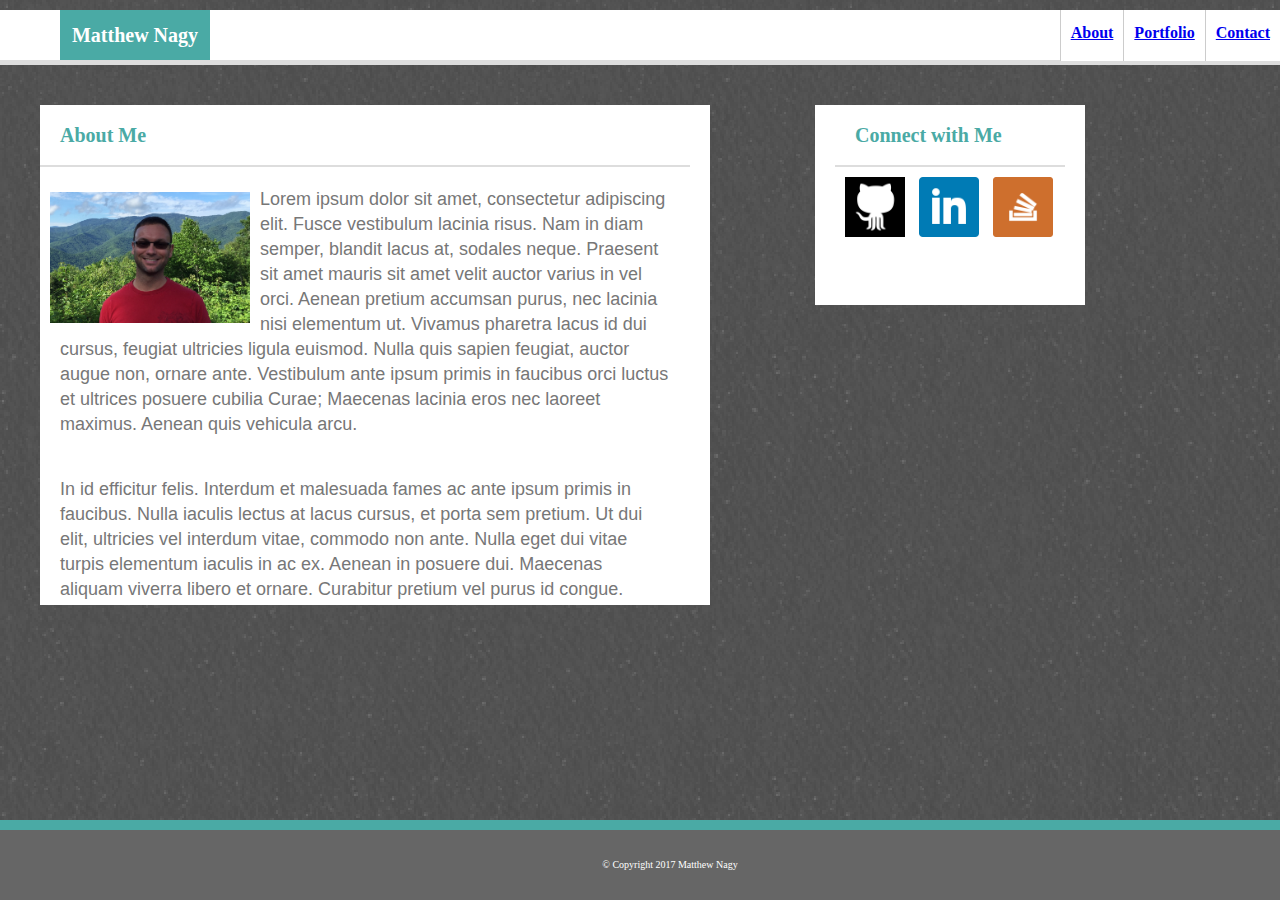
<file: index.html>
<!DOCTYPE html>
<html lang="en">
<head>
	<meta charset="UTF-8">
	<title>About Me</title>
	<link href="./assets/css/reset.css" type="text/css" rel="stylesheet">
	<link href="./assets/css/style.css" type="text/css" rel="stylesheet">
</head>

<body>


<!-- Navigation Bar -->
	<header>
		<div class="nav">
			<a href="contact.html">Contact </a>
		</div>
		<div class="nav">
			<a href="portfolio.html">Portfolio </a>
		</div>
		<div class="nav">
			<a href="index.html">About </a>
		</div>
			<div id="name">Matthew Nagy</div>
	</header>

			
		
	<div class="content">	

		<div id="aboutme">
			<h1>About Me</h1>
		</div>

		<div class="image">
			<img src="./assets/images/IMG_0877.jpg" alt="Photo of Matt" style="width:200px;">
		</div>

			<p>Lorem ipsum dolor sit amet, consectetur adipiscing elit. Fusce vestibulum lacinia risus. Nam in diam semper, blandit lacus at, sodales neque. Praesent sit amet mauris sit amet velit auctor varius in vel orci. Aenean pretium accumsan purus, nec lacinia nisi elementum ut. Vivamus pharetra lacus id dui cursus, feugiat ultricies ligula euismod. Nulla quis sapien feugiat, auctor augue non, ornare ante. Vestibulum ante ipsum primis in faucibus orci luctus et ultrices posuere cubilia Curae; Maecenas lacinia eros nec laoreet maximus. Aenean quis vehicula arcu.</p>

			<p>In id efficitur felis. Interdum et malesuada fames ac ante ipsum primis in faucibus. Nulla iaculis lectus at lacus cursus, et porta sem pretium. Ut dui elit, ultricies vel interdum vitae, commodo non ante. Nulla eget dui vitae turpis elementum iaculis in ac ex. Aenean in posuere dui. Maecenas aliquam viverra libero et ornare. Curabitur pretium vel purus id congue. Suspendisse nec ante id nulla pellentesque cursus. Proin vel suscipit elit. Nulla non mi non nulla convallis malesuada ac quis nulla. Fusce sed neque vitae est lacinia finibus. Suspendisse porttitor efficitur nisl, sit amet bibendum lectus euismod nec. Sed quis metus ex. Fusce a scelerisque tortor.</p>

			<p>Morbi venenatis gravida enim at ornare. Nam eget porta nisl, quis dignissim metus. Cras auctor, dui ac consequat venenatis, metus mauris varius libero, eget interdum dolor lectus vitae risus. Vestibulum blandit magna id nulla mollis, in condimentum neque pretium. Vestibulum gravida vehicula erat et fringilla. Curabitur id placerat tellus, sit amet interdum turpis. Aenean in rutrum ligula. Quisque ut bibendum sem. Fusce posuere, ante eget convallis scelerisque, mi elit interdum risus, ut suscipit dui neque eu lacus. In dapibus, erat quis hendrerit interdum, mi orci varius nisi, id maximus velit libero ut diam. Nullam facilisis metus ut vulputate bibendum. Cras placerat non sapien non convallis.</p>

			<p>Etiam ac metus sem. Integer at metus ut justo facilisis lacinia. Nulla et lacus pulvinar, porttitor velit vitae, pretium felis. Sed tincidunt eget orci ut tempor. Sed sit amet sem eget lacus finibus sodales quis eu mauris. Integer ut ligula vestibulum, semper risus id, malesuada tellus. Aliquam non felis rutrum, dictum enim ut, hendrerit est. Quisque hendrerit posuere metus, eu tempor ex porta mollis. Nulla placerat dui ut nunc sollicitudin suscipit. Phasellus tincidunt augue dui, eu tempus ante condimentum vitae.</p>

			<p>Sed id felis in velit ullamcorper luctus non volutpat purus. Pellentesque habitant morbi tristique senectus et netus et malesuada fames ac turpis egestas. Ut lobortis risus ut pulvinar imperdiet. Phasellus vestibulum molestie sodales. Vestibulum gravida ante in porttitor tincidunt. Mauris enim dui, consectetur sit amet arcu ut, dignissim lacinia quam. Sed quis consectetur urna, laoreet aliquet leo. Suspendisse nisi arcu, lobortis porttitor elementum a, finibus eu sapien. Vestibulum scelerisque leo est, vel porttitor est hendrerit vel. Phasellus placerat semper efficitur. Nunc ut mi at purus sodales aliquet vel eget magna.</p>
	</div>

<!-- Social Media Box -->
	<div id="social_links">
		<h1>Connect with Me</h1>
		<a href="https://github.com/grndprxguy" target="_blank">
		<img src="assets/images/github.png" alt="GitHub" style="width:60px;height:60px;"/></a>
		<a href="https://www.linkedin.com/in/matthew-nagy-748000141/" target="_blank">
		<img src="assets/images/linkedin.png" alt="linkedin" style="width:60px;height:60px;"/></a>
		<a href="https://stackoverflow.com/users/8446113/matthew-nagy" target="_blank">
		<img src="assets/images/stackoverflow.png" alt="StackOverflow" style="width:60px;height:60px;"/></a>
	</div>





	<footer id="copyright">
		&copy Copyright 2017 Matthew Nagy
	</footer>
	</div>


</body>
</html>
</file>
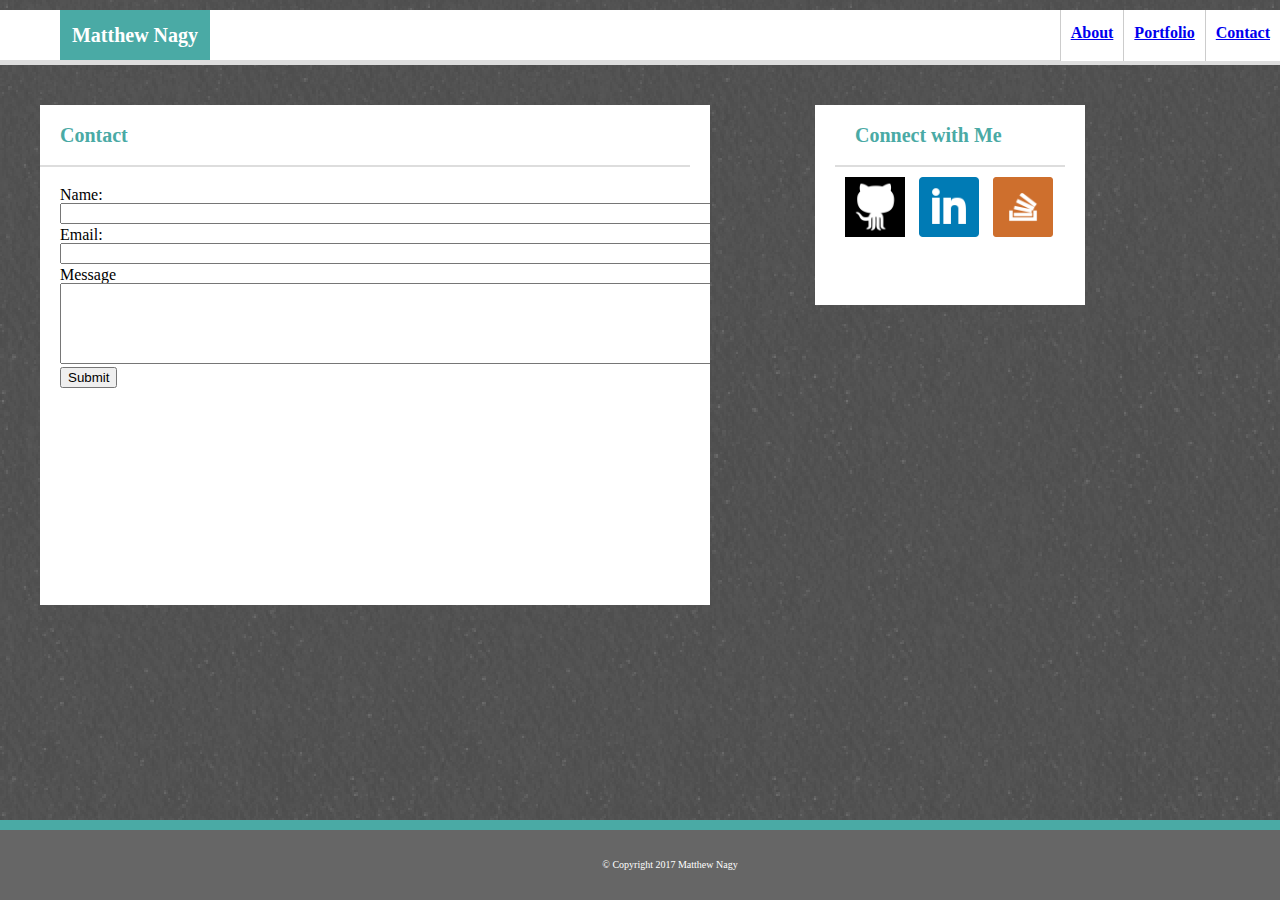
<file: contact.html>
<!DOCTYPE html>
<html lang="en">
<head>
	<meta charset="UTF-8">
	<title>Contact</title>
	<link href="./assets/css/reset.css" type="text/css" rel="stylesheet">
	<link href="./assets/css/style.css" type="text/css" rel="stylesheet">
</head>

<body>

	<!-- Navigation Bar -->
	<header>
		<div class="nav">
				<a href="contact.html">Contact </a>
		</div>
		<div class="nav">
			<a href="portfolio.html">Portfolio </a>
		</div>
		<div class="nav">
			<a href="index.html">About </a> 
		</div>
		<div id="name">Matthew Nagy</div>
	</header>

			
	<!-- Main Page Content -->
	<div class="content">	

		<div id="Contact">
			<h1>Contact</h1>
		</div>

		<form>
			Name: <br>
			<textarea rows="1" cols="100" name="Name" form="name"></textarea><br>
			Email: <br>
			<textarea rows="1" cols="100" name="Email" form="email"></textarea><br>
			Message <br>
			<textarea rows="5" cols="100" name="Message" form="message"></textarea><br>
			<input type="submit" name="Submit">
		</form>
		
	</div>

<!-- Social Media Box -->
	<div id="social_links">
		<h1>Connect with Me</h1>
		<a href="https://github.com/grndprxguy" target="_blank">
		<img src="assets/images/github.png" alt="GitHub" style="width:60px;height:60px;"/></a>
		<a href="https://www.linkedin.com/in/matthew-nagy-748000141/" target="_blank">
		<img src="assets/images/linkedin.png" alt="linkedin" style="width:60px;height:60px;"/></a>
		<a href="https://stackoverflow.com/users/8446113/matthew-nagy" target="_blank">
		<img src="assets/images/stackoverflow.png" alt="StackOverflow" style="width:60px;height:60px;"/></a>
	</div>


	<footer id="copyright">
		&copy Copyright 2017 Matthew Nagy
	</footer>
	</div>


</body>
</html>
</file>
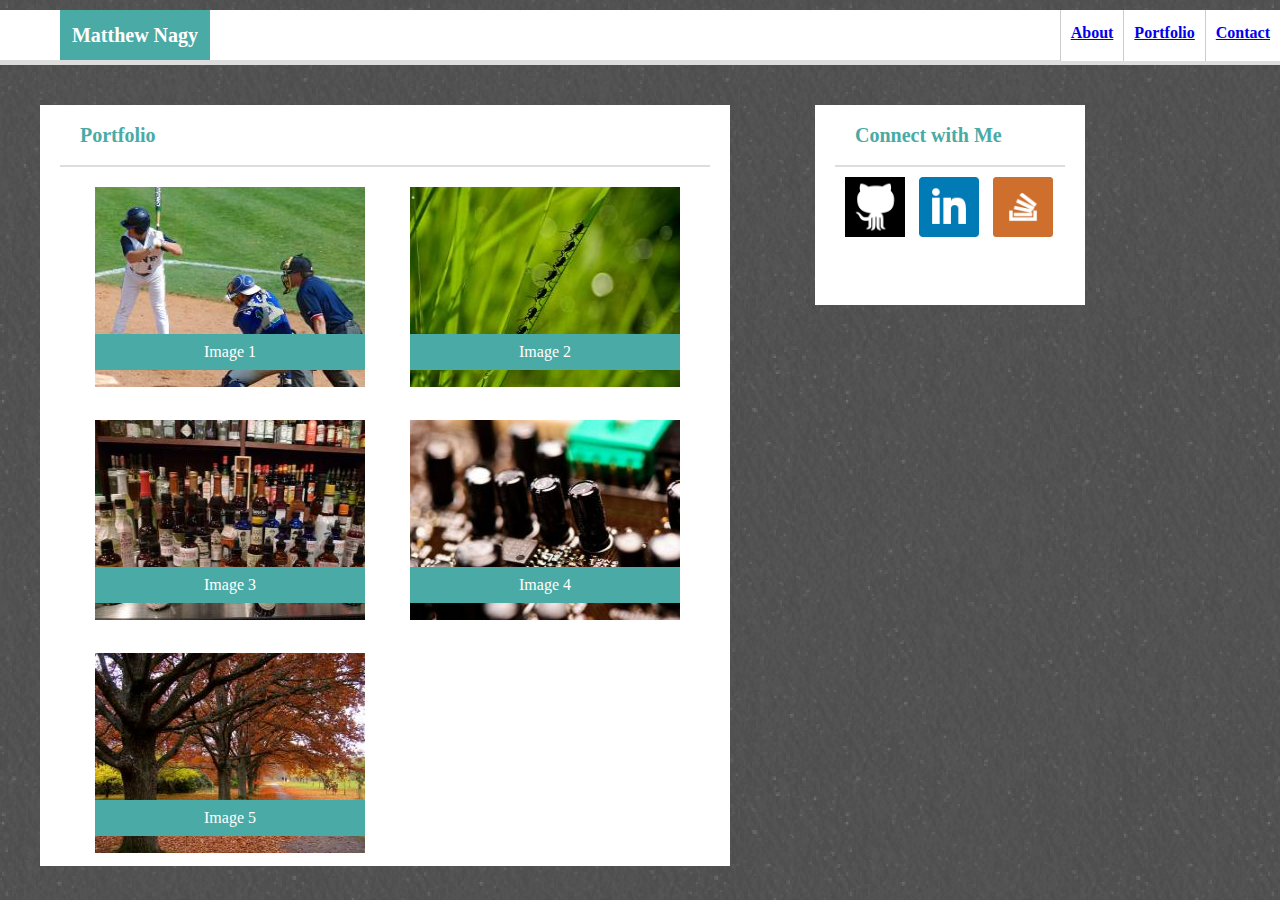
<file: portfolio.html>
<!DOCTYPE html>
<html lang="en">
<head>
	<meta charset="UTF-8">
	<title>Portfolio</title>
	<link href="./assets/css/reset.css" type="text/css" rel="stylesheet">
	<link href="./assets/css/style.css" type="text/css" rel="stylesheet">
</head>

<body>
<!-- Navigation Bar -->
	<header>
		<div class="nav">
			<a href="contact.html">Contact </a>
		</div>
		<div class="nav">
			<a href="portfolio.html">Portfolio </a>
		</div>
		<div class="nav">
			<a href="index.html">About </a> 
		</div>

	<div id="name">Matthew Nagy</div>
	</header>
	

<!-- Main Page Content -->
	<div class="content2">	
		
		<h1>Portfolio</h1>
		
	<!-- Gallery Images -->
		<div class="clearfix">
			<div class="gallery">
				<img src="assets/images/image1.jpeg" alt="Image 1" style="width:270px;height:200px;">
				<div class="desc">Image 1</div>
			</div>
			<div class="gallery">
				<img src="assets/images/image2.jpeg" alt="Image 2" style="width:270px;height:200px;">
				<div class="desc">Image 2</div>
			</div>
			<div class="gallery">
				<img src="assets/images/image3.jpeg" alt="Image 3" style="width:270px;height:200px;">
				<div class="desc">Image 3</div>
			</div>
			<div class="gallery">
				<img src="assets/images/image4.jpeg" alt="Image 4" style="width:270px;height:200px;">
				<div class="desc">Image 4</div>	
			</div>
			<div class="gallery">
				<img src="assets/images/image5.jpeg" alt="Image 5" style="width:270px;height:200px;">
				<div class="desc">Image 5</div>	
			</div>
		</div>
	</div>

<!-- Social Media Box -->
	<div id="social_links">
		<h1>Connect with Me</h1>
		<a href="https://github.com/grndprxguy" target="_blank">
		<img src="assets/images/github.png" alt="GitHub" style="width:60px;height:60px;"></a>
		<a href="https://www.linkedin.com/in/matthew-nagy-748000141/" target="_blank">
		<img src="assets/images/linkedin.png" alt="linkedin" style="width:60px;height:60px;"></a>
		<a href="https://stackoverflow.com/users/8446113/matthew-nagy" target="_blank">
		<img src="assets/images/stackoverflow.png" alt="StackOverflow" style="width:60px;height:60px;"></a>
	</div>

</body>
</html>
</file>
<file: assets/css/style.css>
/*Title Formatting*/
h1 {
	font-family: 'Georgia', Times, "Times New Roman", serif;
	color: #4aaaa5;
	font-size: 20px;
	font-weight: bold;
	padding: 20px;
	border-bottom-color: #dddddd;
	border-bottom-width: 2px;
	border-bottom-style: solid;
}

/*Navigation Buttons*/
.nav {
	position:relative;
	padding-left:10px;
	padding-right: 10px;
	border-left: 1px solid #cccccc;
	padding-top: 15px;
	padding-bottom: 20px;
	float: right;
	font-color: #dddddd;
	background-color: #ffffff;
	text-align: right;
}

.nav_border {
	border: 1px solid black;
	border-height: 10px;
}

.nav:hover {
	background-color: #4aaaa5;
}



/*Navigation Bar*/
header {
	clear: both;
	font-weight: bold;
	margin-top: 10px;
	background-color: #ffffff;
	border-color: #cccccc;
	border-bottom-width: 5px;
	border-bottom-style: solid;
	border-bottom-color: #dddddd;
}

/*About Me Content Box*/
#aboutme	{
		position: relative;
		top: 0;
		left: 0;
		border-bottom-style: solid;
		border-bottom-color: #cccccc;
		bottom-border-width: 10px;	
}

/*About Me' page image*/
.image {
	float: left;
	margin-top: 15px;
	margin-right: 10px;
	margin-bottom: 10px;
}

/*Background Image*/
body {
	clear: both;
	background-image: url(../images/gray_sand_@2X.png);
	border-color: #dddddd;
}

/*Title Bar Name Properties*/
#name {
	position: relative;
	left: 60px;
	background-color: #4aaaa5;
	width: 150px;
	padding-top: 15px;
	padding-bottom: 15px;
	color: white;
	z-index: 10;
	font-size: 20px;
	text-align: center;
}

.content {
	/*padding-left: 20px;*/
	padding-right: 20px;
	margin-bottom: 20px;
	background-color: #ffffff;
	width: 650px;
	height: 500px;
	position: relative;
	top: 40px;
	left: 40px;
	overflow: scroll;
}

.content2 {
	padding-left: 20px;
	padding-right: 20px;
	margin-bottom: 20px;
	background-color: #ffffff;
	width: 650px;
	height: auto;
	position: relative;
	top: 40px;
	left: 40px;
}
p {
	color: #777777;
	font-family: 'Arial', 'Helvetica Neue', Helvetica, sans-serif;
	font-size: 18px;
	line-height: 25px;
	padding: 20px;
}

/*Portfolio Images*/
.gallery {
	display: inline-block;
	position: relative;
	margin: 10px;
	margin-left: 25px;
	float: left;
}

/*Portfolio Image Descriptions*/
.desc {
	clear: both;
	position: absolute;
	bottom: 20px;
	left: 10px;
	text-align: center;
	background-color: #4aaaa5;
	width: 270px;
	padding-top: 10px;
	padding-bottom: 10px;
	color: white;
}

/*Photo Section Background*/
.photo_section {
	background-color: #ffffff;	
}


/*Clearfix to size portfolio background*/
.clearfix:after { content: "\00A0"; display: block; clear: both; visibility: hidden; line-height: 0; height: 0;}
.clearfix{ display: inline-block;}
html[xmlns] .clearfix { display: block;}
* html .clearfix{ height: 1%;}
.clearfix {display: block}

/*Social Media Box*/
#social_links {
	background-color: #ffffff;
	padding-left: 20px;
	padding-right: 20px;
	width: 230px;
	height: 200px;
	position: absolute;
	top: 105px;
	right: 195px;
}

/*Social Icon Spacing*/
img {
	margin-top: 10px;
	margin-left: 10px;
}

form {
	padding: 20px;
}

footer {
	position: fixed;
	bottom: 0;
	width: 100%;
	padding: 30px;
	font-size: 10px;
	text-align: center;
	color: #ffffff;
	background-color: #666666;
	border-top-style: solid;
	border-top-width: 10px;
	border-color: #4aaaa5;
}
</file>
